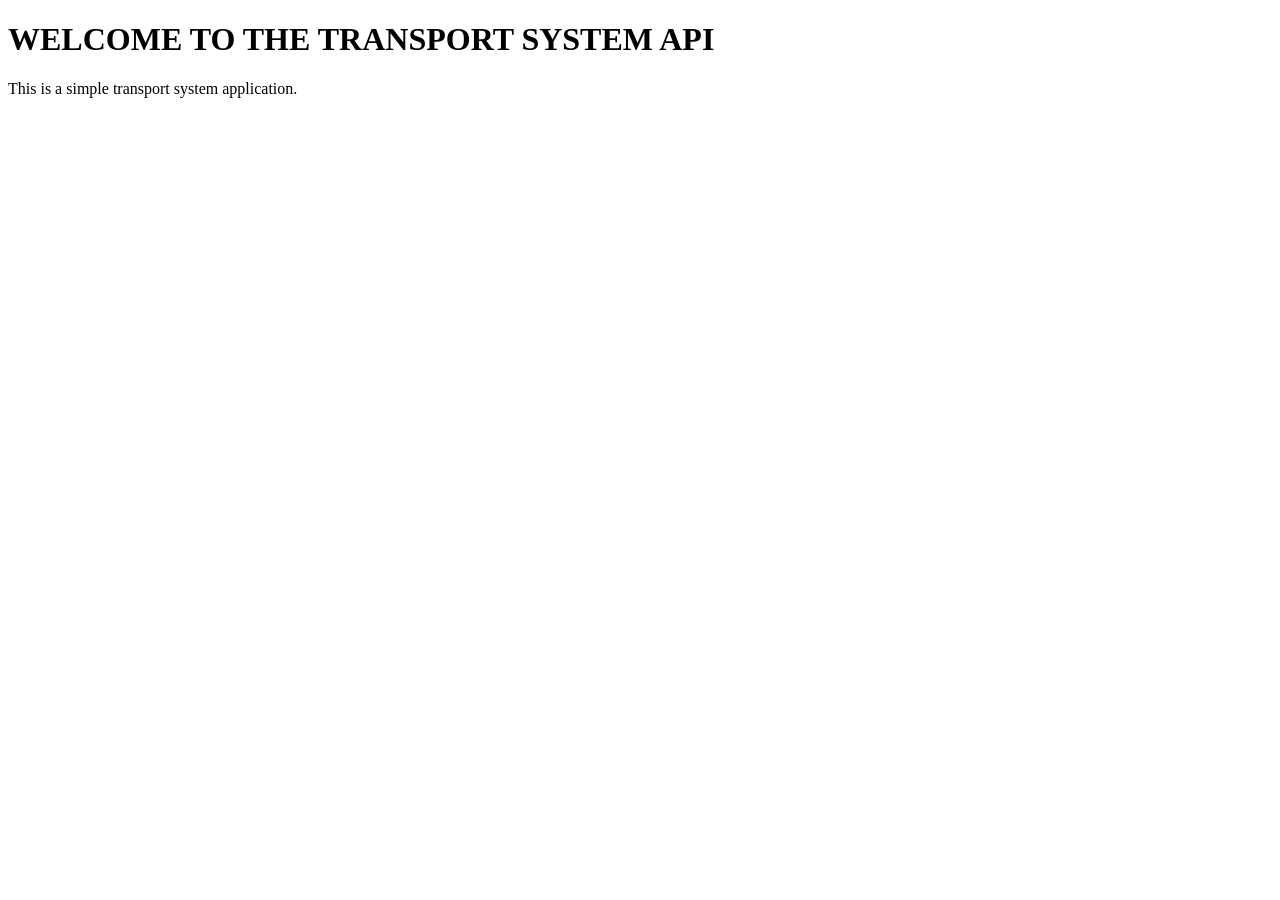
<file: src/main/resources/static/index.html>
<!DOCTYPE html>
<html lang="en">
<head>
    <meta charset="UTF-8">
    <meta name="viewport" content="width=device-width, initial-scale=1.0">
    <title>Transport System</title>
</head>
<body>
    <h1>WELCOME TO THE TRANSPORT SYSTEM API</h1>
    <p>This is a simple transport system application.</p>

</body>
</html>
</file>
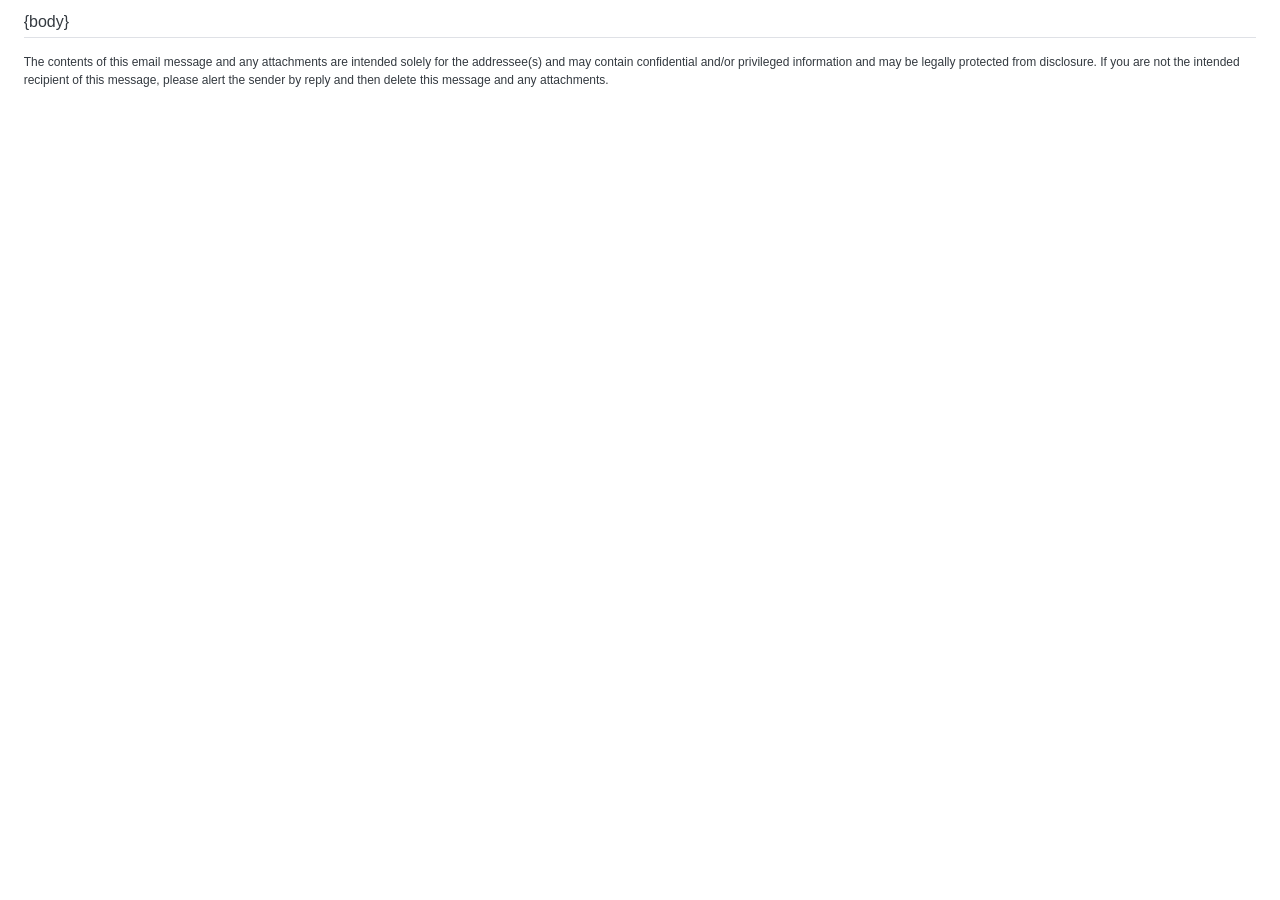
<file: src/main/resources/email_template.html>
<html lang="en">
<head>
    <meta charset="UTF-8">
    <title>Title</title>
    <style>
        html {
            font-family: sans-serif;
            line-height: 1.50;
            -webkit-text-size-adjust: 100%;
            -ms-text-size-adjust: 100%;
            -ms-overflow-style: scrollbar;
            -webkit-tap-highlight-color: transparent;
            color: #343a40;
        }

        .default-margin {
            margin: 3px;
        }

        .border-top {
            border-top: 1px solid rgba(108, 117, 125, 0.33);
        }

        .small-text {
            font-size: 15px;
        }
    </style>
</head>
<body>
<div style="width: 98%; margin: auto;">
    <div class="default-margin">
        <div style="margin-top: 10px">
            {body}
        </div>
    </div>
    <div class="default-margin border-top" style="border-top:1px solid #DFE1E6;">
        <div style="margin-top: 15px; font-size: 0.75em;" class="small-text"  >
            <p>
                The contents of this email message and any attachments are intended solely for the addressee(s)
                and may contain confidential and/or privileged information and may be legally protected from
                disclosure.
                If you are not the intended recipient of this message, please alert the sender by reply and then
                delete this message
                and any attachments.
            </p>


        </div>
    </div>
</div>
</body>
</html>
</file>
